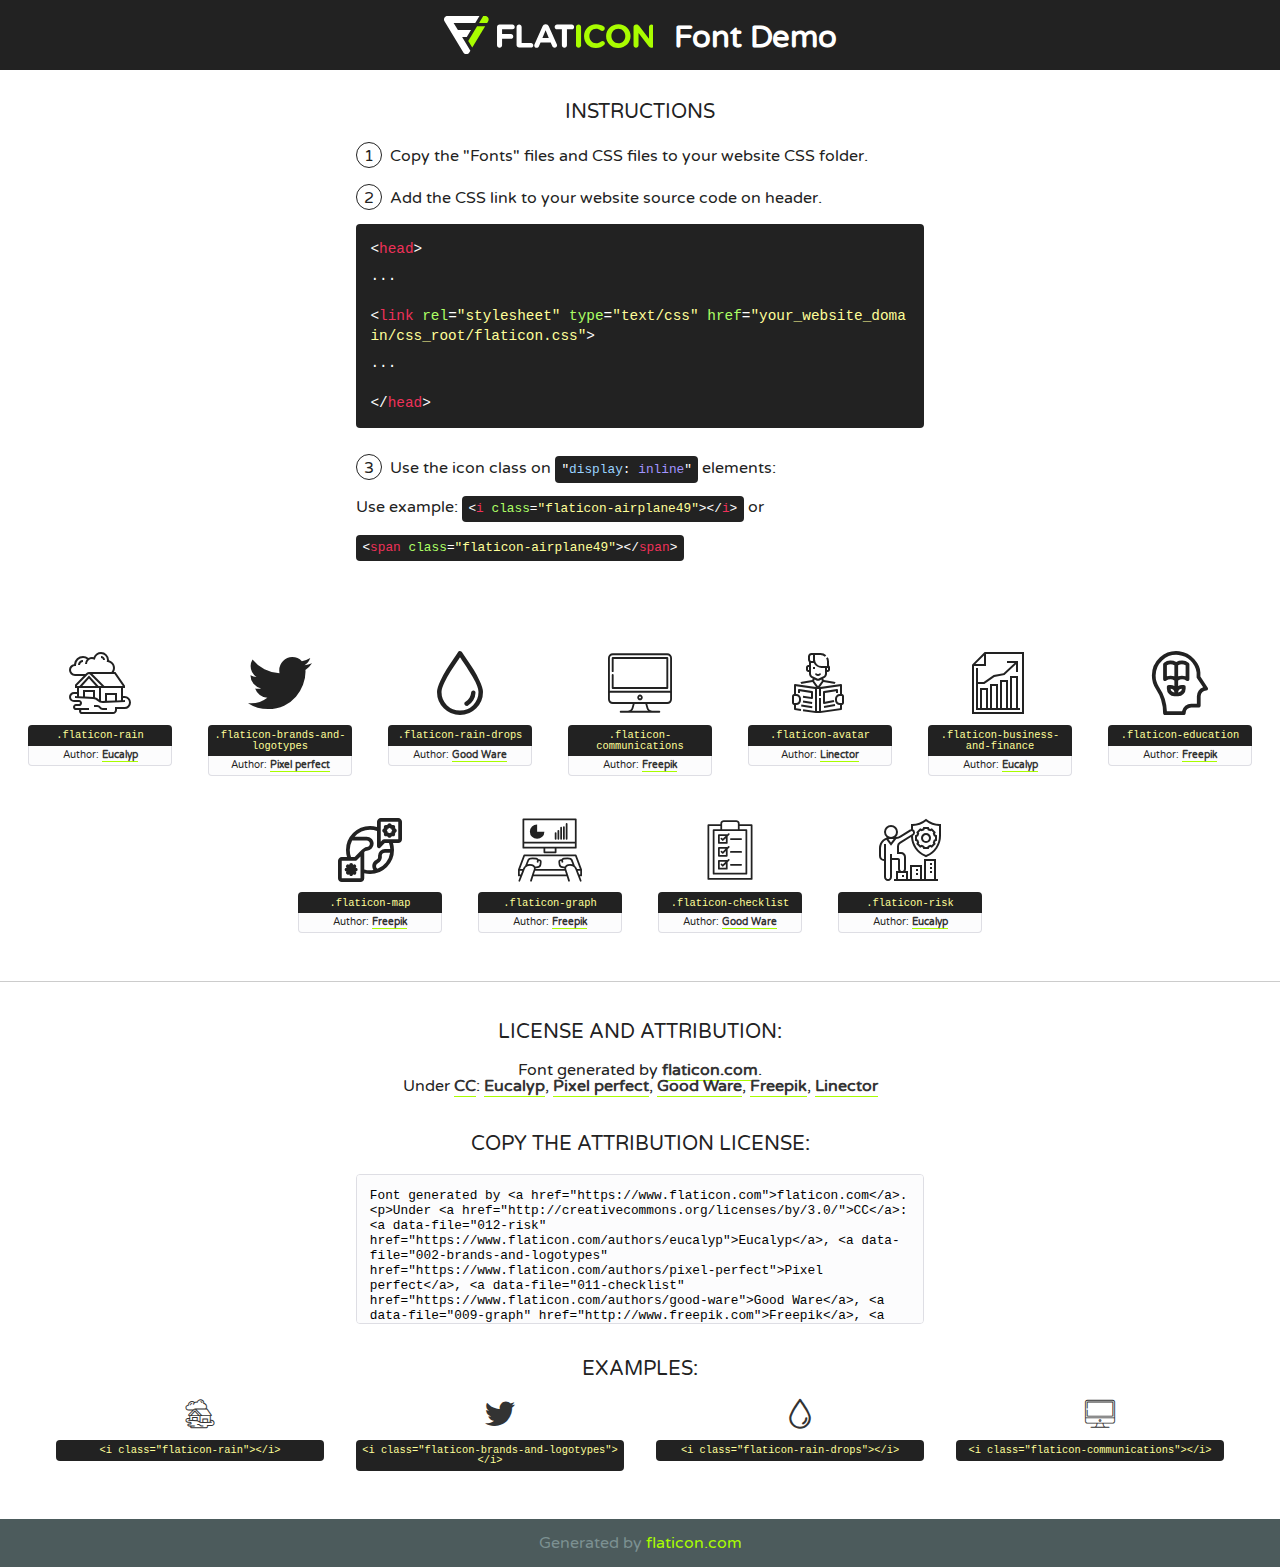
<file: fonts/flaticon.html>
<!DOCTYPE html>
<!--
  Flaticon icon font: Flaticon
  Creation date: 21/05/2020 19:52
-->
<html>
<!DOCTYPE html>
<html>

<head>
    <title>Flaticon WebFont</title>
    <link href="http://fonts.googleapis.com/css?family=Varela+Round" rel="stylesheet" type="text/css" />
    <link rel="stylesheet" type="text/css" href="flaticon.css">
    <meta charset="UTF-8">
    <style>
    html, body, div, span, applet, object, iframe,
    h1, h2, h3, h4, h5, h6, p, blockquote, pre,
    a, abbr, acronym, address, big, cite, code,
    del, dfn, em, img, ins, kbd, q, s, samp,
    small, strike, strong, sub, sup, tt, var,
    b, u, i, center,
    dl, dt, dd, ol, ul, li,
    fieldset, form, label, legend,
    table, caption, tbody, tfoot, thead, tr, th, td,
    article, aside, canvas, details, embed, 
    figure, figcaption, footer, header, hgroup, 
    menu, nav, output, ruby, section, summary,
    time, mark, audio, video {
        margin: 0;
        padding: 0;
        border: 0;
        font-size: 100%;
        font: inherit;
        vertical-align: baseline;
    }
    /* HTML5 display-role reset for older browsers */
    article, aside, details, figcaption, figure, 
    footer, header, hgroup, menu, nav, section {
        display: block;
    }
    body {
        line-height: 1;
    }
    ol, ul {
        list-style: none;
    }
    blockquote, q {
        quotes: none;
    }
    blockquote:before, blockquote:after,
    q:before, q:after {
        content: '';
        content: none;
    }
    table {
        border-collapse: collapse;
        border-spacing: 0;
    }
    body {
        font-family: 'Varela Round', Helvetica, Arial, sans-serif;
        font-size: 16px;
        color: #222;
    }
    a {
        color: #333;
        border-bottom: 1px solid #a9fd00;
        font-weight: bold;
        text-decoration: none;
    }
    * {
        -moz-box-sizing: border-box;
        -webkit-box-sizing: border-box;
        box-sizing: border-box;
        margin: 0;
        padding: 0;
    }
    [class^="flaticon-"]:before, [class*=" flaticon-"]:before, [class^="flaticon-"]:after, [class*=" flaticon-"]:after {
        font-family: Flaticon;
        font-size: 30px;
        font-style: normal;
        margin-left: 20px;
        color: #333;
    }
    .wrapper {
        max-width: 600px;
        margin: auto;
        padding: 0 1em;
    }
    .title {
        font-size: 1.25em;
        text-align: center;
        margin-bottom: 1em;
        text-transform: uppercase;
    }
    header {
        text-align: center;
        background-color: #222;
        color: #fff;
        padding: 1em;
    }
    header .logo {
        width: 210px;
        height: 38px;
        display: inline-block;
        vertical-align: middle;
        margin-right: 1em;
        border: none;
    }
    header strong {
        font-size: 1.95em;
        font-weight: bold;
        vertical-align: middle;
        margin-top: 5px;
        display: inline-block;
    }
    .demo {
        margin: 2em auto;
        line-height: 1.25em;
    }
    .demo ul li {
        margin-bottom: 1em;
    }
    .demo ul li .num {
        color: #222;
        border-radius: 20px;
        display: inline-block;
        width: 26px;
        padding: 3px;
        height: 26px;
        text-align: center;
        margin-right: 0.5em;
        border: 1px solid #222;
    }
    .demo ul li code {
        background-color: #222;
        border-radius: 4px;
        padding: 0.25em 0.5em;
        display: inline-block;
        color: #fff;
        font-family: Consolas,Monaco,Lucida Console,Liberation Mono,DejaVu Sans Mono,Bitstream Vera Sans Mono,Courier New, monospace;
        font-weight: lighter;
        margin-top: 1em;
        font-size: 0.8em;
        word-break: break-all;
    }
    .demo ul li code.big {
        padding: 1em;
        font-size: 0.9em;
    }
    .demo ul li code .red {
        color: #EF3159;
    }
    .demo ul li code .green {
        color: #ACFF65;
    }
    .demo ul li code .yellow {
        color: #FFFF99;
    }
    .demo ul li code .blue {
        color: #99D3FF;
    }
    .demo ul li code .purple {
        color: #A295FF;
    }
    .demo ul li code .dots {
        margin-top: 0.5em;
        display: block;
    }
    #glyphs {
        border-bottom: 1px solid #ccc;
        padding: 2em 0;
        text-align: center;
    }
    .glyph {
        display: inline-block;
        width: 9em;
        margin: 1em;
        text-align: center;
        vertical-align: top;
        background: #FFF;
    }
    .glyph .glyph-icon {
        padding: 10px;
        display: block;
        font-family:"Flaticon";
        font-size: 64px;
        line-height: 1;
    }
    .glyph .glyph-icon:before {
        font-size: 64px;
        color: #222;
        margin-left: 0;
    }
    .class-name {
        font-size: 0.65em;
        background-color: #222;
        color: #fff;
        border-radius: 4px 4px 0 0;
        padding: 0.5em;
        color: #FFFF99;
        font-family: Consolas,Monaco,Lucida Console,Liberation Mono,DejaVu Sans Mono,Bitstream Vera Sans Mono,Courier New, monospace;
    }
    .author-name {
        font-size: 0.6em;
        background-color: #fcfcfd;
        border: 1px solid #DEDEE4;
        border-top: 0;
        border-radius: 0 0 4px 4px;
        padding: 0.5em;
    }
    .class-name:last-child {
        font-size: 10px;
        color:#888;
    }
    .class-name:last-child a {
        font-size: 10px;
        color:#555;
    }
    .class-name:last-child a:hover {
        color:#a9fd00;
    }
    .glyph > input {
        display: block;
        width: 100px;
        margin: 5px auto;
        text-align: center;
        font-size: 12px;
        cursor: text;
    }
    .glyph > input.icon-input {
        font-family:"Flaticon";
        font-size: 16px;
        margin-bottom: 10px;
    }
    .attribution .title {
        margin-top: 2em;
    }
    .attribution textarea {
        background-color: #fcfcfd;
        padding: 1em;
        border: none;
        box-shadow: none;
        border: 1px solid #DEDEE4;
        border-radius: 4px;
        resize: none;
        width: 100%;
        height: 150px;
        font-size: 0.8em;
        font-family: Consolas,Monaco,Lucida Console,Liberation Mono,DejaVu Sans Mono,Bitstream Vera Sans Mono,Courier New, monospace;
        -webkit-appearance: none;
    }
    .iconsuse {
        margin: 2em auto;
        text-align: center;
        max-width: 1200px;
    }
    .iconsuse:after {
        content: '';
        display: table;
        clear: both;
    }
    .iconsuse .image {
        float: left;
        width: 25%;
        padding: 0 1em;
    }
    .iconsuse .image p {
        margin-bottom: 1em;
    }
    .iconsuse .image span {
        display: block;
        font-size: 0.65em;
        background-color: #222;
        color: #fff;
        border-radius: 4px;
        padding: 0.5em;
        color: #FFFF99;
        margin-top: 1em;
        font-family: Consolas,Monaco,Lucida Console,Liberation Mono,DejaVu Sans Mono,Bitstream Vera Sans Mono,Courier New, monospace;
    }
    #footer {
        text-align: center;
        background-color: #4C5B5C;
        color: #7c9192;
        padding: 1em;
    }
    #footer a {
        border: none;
        color: #a9fd00;
        font-weight: normal;
    }
    @media (max-width: 960px) {
        .iconsuse .image {
            width: 50%;
        }
    }
    @media (max-width: 560px) {
        .iconsuse .image {
            width: 100%;
        }
    }
    </style>
</head>

<body class="characters-off">

    <header>
        <a href="https://www.flaticon.com" target="_blank" class="logo">
            <svg version="1.1" xmlns="http://www.w3.org/2000/svg" xmlns:xlink="http://www.w3.org/1999/xlink" xmlns:a="http://ns.adobe.com/AdobeSVGViewerExtensions/3.0/" viewBox="0 0 560.875 102.036" enable-background="new 0 0 560.875 102.036" xml:space="preserve">
                <defs>
                </defs>
                <g>
                    <g class="letters">
                        <path fill="#ffffff" d="M141.596,29.675c0-3.777,2.985-6.767,6.764-6.767h34.438c3.426,0,6.15,2.728,6.15,6.15
                        c0,3.43-2.724,6.149-6.15,6.149h-27.674v13.091h23.719c3.429,0,6.151,2.724,6.151,6.15c0,3.43-2.723,6.149-6.151,6.149h-23.719
                        v17.574c0,3.773-2.986,6.761-6.764,6.761c-3.779,0-6.764-2.989-6.764-6.761V29.675z"></path>
                        <path fill="#ffffff" d="M193.844,29.149c0-3.781,2.985-6.767,6.764-6.767c3.776,0,6.763,2.985,6.763,6.767v42.957h25.039
                        c3.426,0,6.149,2.726,6.149,6.153c0,3.425-2.723,6.15-6.149,6.15h-31.802c-3.779,0-6.764-2.986-6.764-6.768V29.149z"></path>
                        <path fill="#ffffff" d="M241.891,75.71l21.438-48.407c1.492-3.341,4.215-5.357,7.906-5.357h0.792
                        c3.686,0,6.323,2.017,7.815,5.357l21.439,48.407c0.436,0.967,0.701,1.845,0.701,2.723c0,3.602-2.809,6.501-6.414,6.501
                        c-3.161,0-5.269-1.845-6.499-4.655l-4.132-9.661h-27.059l-4.301,10.102c-1.144,2.631-3.426,4.214-6.237,4.214
                        c-3.517,0-6.24-2.81-6.24-6.325C241.1,77.64,241.451,76.677,241.891,75.71z M279.932,58.666l-8.521-20.297l-8.526,20.297H279.932
                        z"></path>
                        <path fill="#ffffff" d="M314.864,35.387H301.86c-3.429,0-6.239-2.813-6.239-6.238c0-3.429,2.811-6.24,6.239-6.24h39.533
                        c3.426,0,6.237,2.811,6.237,6.24c0,3.425-2.811,6.238-6.237,6.238h-13.001v42.785c0,3.773-2.99,6.761-6.764,6.761
                        c-3.779,0-6.764-2.989-6.764-6.761V35.387z"></path>
                        <path fill="#A9FD00" d="M352.615,29.149c0-3.781,2.985-6.767,6.767-6.767c3.774,0,6.761,2.985,6.761,6.767v49.024
                        c0,3.773-2.987,6.761-6.761,6.761c-3.781,0-6.767-2.989-6.767-6.761V29.149z"></path>
                        <path fill="#A9FD00" d="M374.132,53.836v-0.179c0-17.481,13.178-31.801,32.065-31.801c9.22,0,15.459,2.458,20.557,6.238
                        c1.402,1.054,2.637,2.985,2.637,5.357c0,3.692-2.985,6.59-6.681,6.59c-1.845,0-3.071-0.702-4.044-1.319
                        c-3.776-2.813-7.729-4.393-12.562-4.393c-10.364,0-17.831,8.611-17.831,19.154v0.173c0,10.542,7.291,19.329,17.831,19.329
                        c5.715,0,9.492-1.756,13.359-4.834c1.049-0.874,2.458-1.491,4.039-1.491c3.429,0,6.325,2.813,6.325,6.236
                        c0,2.106-1.056,3.78-2.282,4.834c-5.539,4.834-12.036,7.733-21.878,7.733C387.572,85.464,374.132,71.493,374.132,53.836z"></path>
                        <path fill="#A9FD00" d="M433.009,53.836v-0.179c0-17.481,13.79-31.801,32.766-31.801c18.981,0,32.592,14.143,32.592,31.628v0.173
                        c0,17.483-13.785,31.807-32.769,31.807C446.625,85.464,433.009,71.32,433.009,53.836z M484.224,53.836v-0.179
                        c0-10.539-7.725-19.326-18.626-19.326c-10.893,0-18.449,8.611-18.449,19.154v0.173c0,10.542,7.73,19.329,18.626,19.329
                        C476.676,72.986,484.224,64.378,484.224,53.836z"></path>
                        <path fill="#A9FD00" d="M506.233,29.321c0-3.774,2.99-6.763,6.767-6.763h1.401c3.252,0,5.183,1.583,7.029,3.953l26.093,34.265
                        V29.059c0-3.692,2.99-6.677,6.681-6.677c3.683,0,6.671,2.985,6.671,6.677v48.934c0,3.78-2.987,6.765-6.764,6.765h-0.436
                        c-3.257,0-5.188-1.581-7.034-3.953l-27.056-35.492v32.944c0,3.687-2.985,6.676-6.678,6.676c-3.683,0-6.673-2.989-6.673-6.676
                        V29.321z"></path>
                    </g>
                    <g class="insignia">
                        <path fill="#ffffff" d="M48.372,56.137h12.517l11.156-18.537H37.186L25.688,18.539h57.825L94.668,0H9.271
                        C5.925,0,2.842,1.801,1.198,4.716c-1.644,2.907-1.593,6.482,0.134,9.343l50.38,83.501c1.678,2.781,4.689,4.476,7.938,4.476
                        c3.246,0,6.257-1.695,7.935-4.476l2.898-4.804L48.372,56.137z"></path>
                        <g class="i">
                            <path fill="#A9FD00" d="M93.575,18.539h0.031v0.004l21.652,0.004l2.705-4.488c1.727-2.861,1.778-6.436,0.133-9.343
                            C116.454,1.801,113.371,0,110.026,0h-5.294L93.575,18.539z"></path>
                            <polygon fill="#A9FD00" points="88.291,27.356 64.725,66.486 75.519,84.404 109.942,27.356"></polygon>
                        </g>
                    </g>
                </g>
            </svg>
        </a>
        <strong>Font Demo</strong>
    </header>


    <section class="demo wrapper">

        <p class="title">Instructions</p>

        <ul>
            <li>
                <span class="num">1</span>Copy the "Fonts" files and CSS files to your website CSS folder.
            </li>
            <li>
                <span class="num">2</span>Add the CSS link to your website source code on header.
                <code class="big">
                    &lt;<span class="red">head</span>&gt;
                    <br/><span class="dots">...</span>
                    <br/>&lt;<span class="red">link</span> <span class="green">rel</span>=<span class="yellow">"stylesheet"</span> <span class="green">type</span>=<span class="yellow">"text/css"</span> <span class="green">href</span>=<span class="yellow">"your_website_domain/css_root/flaticon.css"</span>&gt;
                    <br/><span class="dots">...</span>
                    <br/>&lt;/<span class="red">head</span>&gt;
                </code>
            </li>

            <li>
                <p>
                    <span class="num">3</span>Use the icon class on <code>"<span class="blue">display</span>:<span class="purple"> inline</span>"</code> elements:
                    <br />
                    Use example: <code>&lt;<span class="red">i</span> <span class="green">class</span>=<span class="yellow">&quot;flaticon-airplane49&quot;</span>&gt;&lt;/<span class="red">i</span>&gt;</code> or <code>&lt;<span class="red">span</span> <span class="green">class</span>=<span class="yellow">&quot;flaticon-airplane49&quot;</span>&gt;&lt;/<span class="red">span</span>&gt;</code>
            </li>
        </ul>

    </section>




   <section id="glyphs">          
    
      
        <div class="glyph"><div class="glyph-icon flaticon-rain"></div>
            <div class="class-name">.flaticon-rain</div>
            <div class="author-name">Author: <a data-file="001-rain" href="https://www.flaticon.com/authors/eucalyp">Eucalyp</a> </div> 
        </div>        
        
        <div class="glyph"><div class="glyph-icon flaticon-brands-and-logotypes"></div>
            <div class="class-name">.flaticon-brands-and-logotypes</div>
            <div class="author-name">Author: <a data-file="002-brands-and-logotypes" href="https://www.flaticon.com/authors/pixel-perfect">Pixel perfect</a> </div> 
        </div>        
        
        <div class="glyph"><div class="glyph-icon flaticon-rain-drops"></div>
            <div class="class-name">.flaticon-rain-drops</div>
            <div class="author-name">Author: <a data-file="003-rain-drops" href="https://www.flaticon.com/authors/good-ware">Good Ware</a> </div> 
        </div>        
        
        <div class="glyph"><div class="glyph-icon flaticon-communications"></div>
            <div class="class-name">.flaticon-communications</div>
            <div class="author-name">Author: <a data-file="004-communications" href="http://www.freepik.com">Freepik</a> </div> 
        </div>        
        
        <div class="glyph"><div class="glyph-icon flaticon-avatar"></div>
            <div class="class-name">.flaticon-avatar</div>
            <div class="author-name">Author: <a data-file="005-avatar" href="https://www.flaticon.com/authors/linector">Linector</a> </div> 
        </div>        
        
        <div class="glyph"><div class="glyph-icon flaticon-business-and-finance"></div>
            <div class="class-name">.flaticon-business-and-finance</div>
            <div class="author-name">Author: <a data-file="006-business-and-finance" href="https://www.flaticon.com/authors/eucalyp">Eucalyp</a> </div> 
        </div>        
        
        <div class="glyph"><div class="glyph-icon flaticon-education"></div>
            <div class="class-name">.flaticon-education</div>
            <div class="author-name">Author: <a data-file="007-education" href="http://www.freepik.com">Freepik</a> </div> 
        </div>        
        
        <div class="glyph"><div class="glyph-icon flaticon-map"></div>
            <div class="class-name">.flaticon-map</div>
            <div class="author-name">Author: <a data-file="008-map" href="http://www.freepik.com">Freepik</a> </div> 
        </div>        
        
        <div class="glyph"><div class="glyph-icon flaticon-graph"></div>
            <div class="class-name">.flaticon-graph</div>
            <div class="author-name">Author: <a data-file="009-graph" href="http://www.freepik.com">Freepik</a> </div> 
        </div>        
        
        <div class="glyph"><div class="glyph-icon flaticon-checklist"></div>
            <div class="class-name">.flaticon-checklist</div>
            <div class="author-name">Author: <a data-file="011-checklist" href="https://www.flaticon.com/authors/good-ware">Good Ware</a> </div> 
        </div>        
        
        <div class="glyph"><div class="glyph-icon flaticon-risk"></div>
            <div class="class-name">.flaticon-risk</div>
            <div class="author-name">Author: <a data-file="012-risk" href="https://www.flaticon.com/authors/eucalyp">Eucalyp</a> </div> 
        </div>        
        

    </section>



    <section class="attribution wrapper"   style="text-align:center;">

      <div class="title">License and attribution:</div><div class="attrDiv">Font generated by <a href="https://www.flaticon.com">flaticon.com</a>. <div><p>Under <a href="http://creativecommons.org/licenses/by/3.0/">CC</a>: <a data-file="012-risk" href="https://www.flaticon.com/authors/eucalyp">Eucalyp</a>, <a data-file="002-brands-and-logotypes" href="https://www.flaticon.com/authors/pixel-perfect">Pixel perfect</a>, <a data-file="011-checklist" href="https://www.flaticon.com/authors/good-ware">Good Ware</a>, <a data-file="009-graph" href="http://www.freepik.com">Freepik</a>, <a data-file="005-avatar" href="https://www.flaticon.com/authors/linector">Linector</a></p>  </div>
      </div>
      <div class="title">Copy the Attribution License:</div>

    <textarea onclick="this.focus();this.select();">Font generated by &lt;a href=&quot;https://www.flaticon.com&quot;&gt;flaticon.com&lt;/a&gt;. <p>Under <a href="http://creativecommons.org/licenses/by/3.0/">CC</a>: <a data-file="012-risk" href="https://www.flaticon.com/authors/eucalyp">Eucalyp</a>, <a data-file="002-brands-and-logotypes" href="https://www.flaticon.com/authors/pixel-perfect">Pixel perfect</a>, <a data-file="011-checklist" href="https://www.flaticon.com/authors/good-ware">Good Ware</a>, <a data-file="009-graph" href="http://www.freepik.com">Freepik</a>, <a data-file="005-avatar" href="https://www.flaticon.com/authors/linector">Linector</a></p>  
     </textarea>

    </section>

    <section class="iconsuse">

          <div class="title">Examples:</div>            
             
            <div class="image">
                <p>
                    <i class="glyph-icon flaticon-rain"></i> 
                    <span>&lt;i class=&quot;flaticon-rain&quot;&gt;&lt;/i&gt;</span>
                </p>
            </div>
            
            <div class="image">
                <p>
                    <i class="glyph-icon flaticon-brands-and-logotypes"></i> 
                    <span>&lt;i class=&quot;flaticon-brands-and-logotypes&quot;&gt;&lt;/i&gt;</span>
                </p>
            </div>
            
            <div class="image">
                <p>
                    <i class="glyph-icon flaticon-rain-drops"></i> 
                    <span>&lt;i class=&quot;flaticon-rain-drops&quot;&gt;&lt;/i&gt;</span>
                </p>
            </div>
            
            <div class="image">
                <p>
                    <i class="glyph-icon flaticon-communications"></i> 
                    <span>&lt;i class=&quot;flaticon-communications&quot;&gt;&lt;/i&gt;</span>
                </p>
            </div>
                       
        </div>
                            
    </section>

<div id="footer">
    <div>Generated by <a href="https://www.flaticon.com">flaticon.com</a>
    </div>
</div>



</body>
</html>
</file>
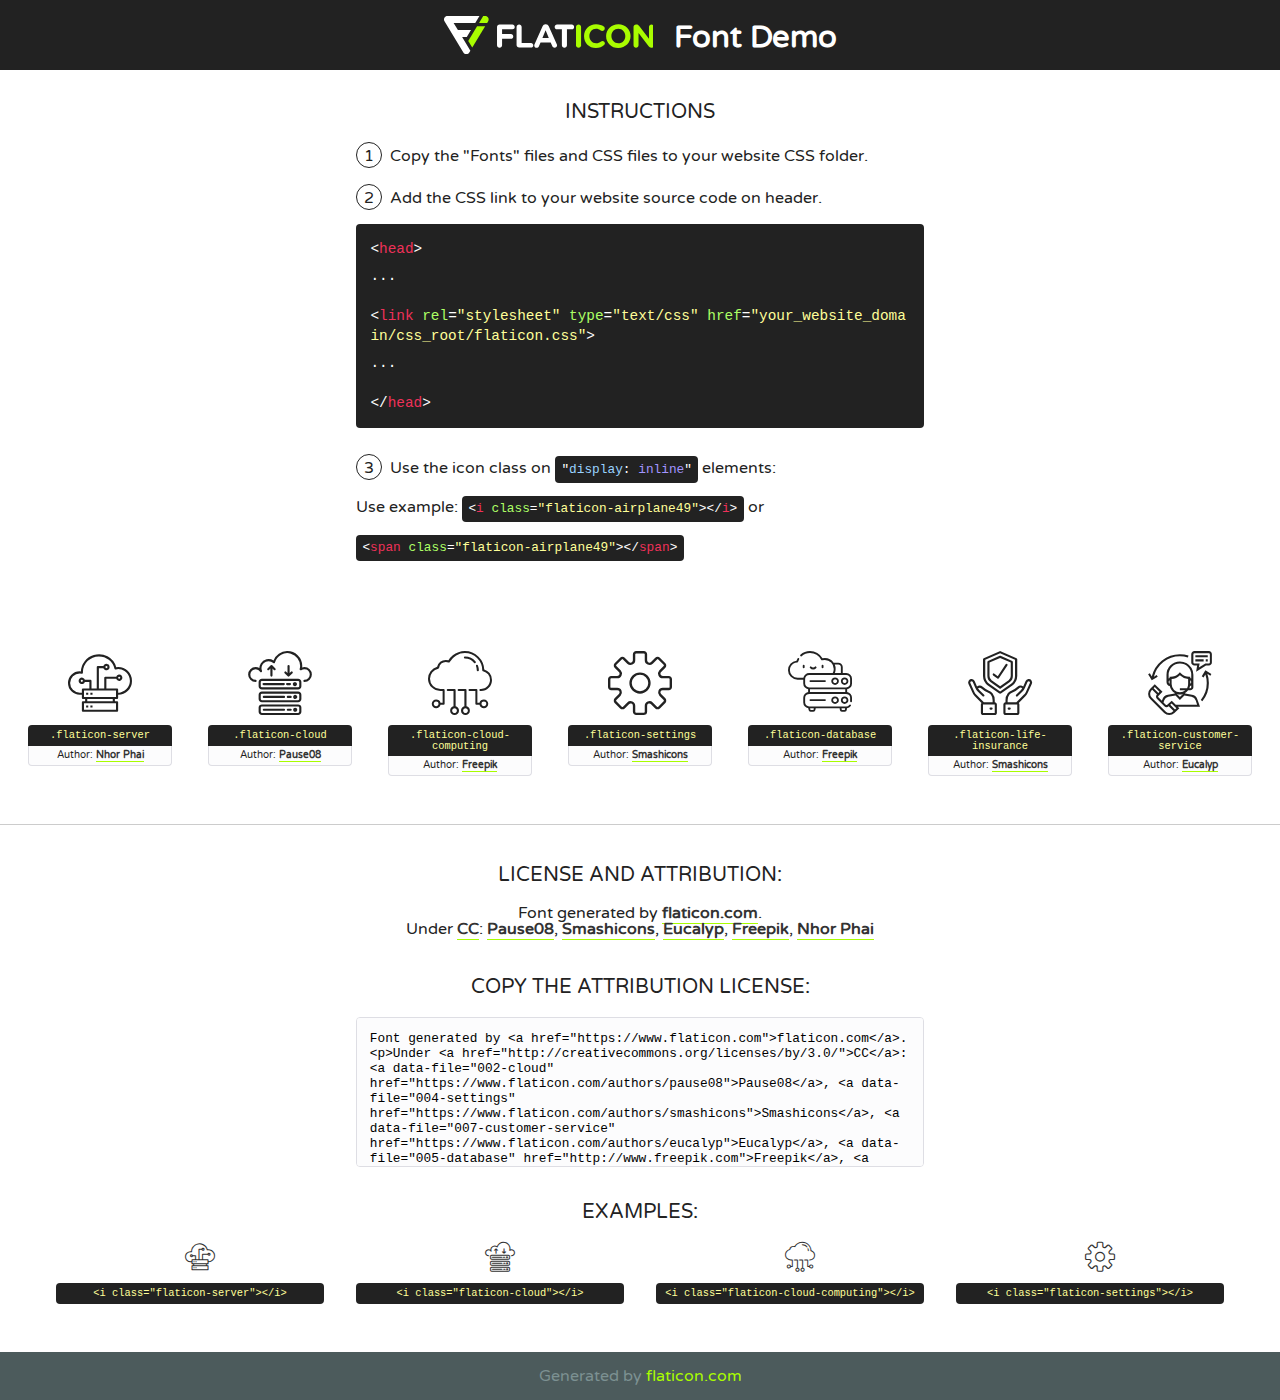
<file: fonts/flaticon/font/flaticon.html>
<!DOCTYPE html>
<!--
  Flaticon icon font: Flaticon
  Creation date: 07/05/2019 06:52
-->
<html>
<!DOCTYPE html>
<html>

<head>
    <title>Flaticon WebFont</title>
    <link href="http://fonts.googleapis.com/css?family=Varela+Round" rel="stylesheet" type="text/css" />
    <link rel="stylesheet" type="text/css" href="flaticon.css">
    <meta charset="UTF-8">
    <style>
    html, body, div, span, applet, object, iframe,
    h1, h2, h3, h4, h5, h6, p, blockquote, pre,
    a, abbr, acronym, address, big, cite, code,
    del, dfn, em, img, ins, kbd, q, s, samp,
    small, strike, strong, sub, sup, tt, var,
    b, u, i, center,
    dl, dt, dd, ol, ul, li,
    fieldset, form, label, legend,
    table, caption, tbody, tfoot, thead, tr, th, td,
    article, aside, canvas, details, embed, 
    figure, figcaption, footer, header, hgroup, 
    menu, nav, output, ruby, section, summary,
    time, mark, audio, video {
        margin: 0;
        padding: 0;
        border: 0;
        font-size: 100%;
        font: inherit;
        vertical-align: baseline;
    }
    /* HTML5 display-role reset for older browsers */
    article, aside, details, figcaption, figure, 
    footer, header, hgroup, menu, nav, section {
        display: block;
    }
    body {
        line-height: 1;
    }
    ol, ul {
        list-style: none;
    }
    blockquote, q {
        quotes: none;
    }
    blockquote:before, blockquote:after,
    q:before, q:after {
        content: '';
        content: none;
    }
    table {
        border-collapse: collapse;
        border-spacing: 0;
    }
    body {
        font-family: 'Varela Round', Helvetica, Arial, sans-serif;
        font-size: 16px;
        color: #222;
    }
    a {
        color: #333;
        border-bottom: 1px solid #a9fd00;
        font-weight: bold;
        text-decoration: none;
    }
    * {
        -moz-box-sizing: border-box;
        -webkit-box-sizing: border-box;
        box-sizing: border-box;
        margin: 0;
        padding: 0;
    }
    [class^="flaticon-"]:before, [class*=" flaticon-"]:before, [class^="flaticon-"]:after, [class*=" flaticon-"]:after {
        font-family: Flaticon;
        font-size: 30px;
        font-style: normal;
        margin-left: 20px;
        color: #333;
    }
    .wrapper {
        max-width: 600px;
        margin: auto;
        padding: 0 1em;
    }
    .title {
        font-size: 1.25em;
        text-align: center;
        margin-bottom: 1em;
        text-transform: uppercase;
    }
    header {
        text-align: center;
        background-color: #222;
        color: #fff;
        padding: 1em;
    }
    header .logo {
        width: 210px;
        height: 38px;
        display: inline-block;
        vertical-align: middle;
        margin-right: 1em;
        border: none;
    }
    header strong {
        font-size: 1.95em;
        font-weight: bold;
        vertical-align: middle;
        margin-top: 5px;
        display: inline-block;
    }
    .demo {
        margin: 2em auto;
        line-height: 1.25em;
    }
    .demo ul li {
        margin-bottom: 1em;
    }
    .demo ul li .num {
        color: #222;
        border-radius: 20px;
        display: inline-block;
        width: 26px;
        padding: 3px;
        height: 26px;
        text-align: center;
        margin-right: 0.5em;
        border: 1px solid #222;
    }
    .demo ul li code {
        background-color: #222;
        border-radius: 4px;
        padding: 0.25em 0.5em;
        display: inline-block;
        color: #fff;
        font-family: Consolas,Monaco,Lucida Console,Liberation Mono,DejaVu Sans Mono,Bitstream Vera Sans Mono,Courier New, monospace;
        font-weight: lighter;
        margin-top: 1em;
        font-size: 0.8em;
        word-break: break-all;
    }
    .demo ul li code.big {
        padding: 1em;
        font-size: 0.9em;
    }
    .demo ul li code .red {
        color: #EF3159;
    }
    .demo ul li code .green {
        color: #ACFF65;
    }
    .demo ul li code .yellow {
        color: #FFFF99;
    }
    .demo ul li code .blue {
        color: #99D3FF;
    }
    .demo ul li code .purple {
        color: #A295FF;
    }
    .demo ul li code .dots {
        margin-top: 0.5em;
        display: block;
    }
    #glyphs {
        border-bottom: 1px solid #ccc;
        padding: 2em 0;
        text-align: center;
    }
    .glyph {
        display: inline-block;
        width: 9em;
        margin: 1em;
        text-align: center;
        vertical-align: top;
        background: #FFF;
    }
    .glyph .glyph-icon {
        padding: 10px;
        display: block;
        font-family:"Flaticon";
        font-size: 64px;
        line-height: 1;
    }
    .glyph .glyph-icon:before {
        font-size: 64px;
        color: #222;
        margin-left: 0;
    }
    .class-name {
        font-size: 0.65em;
        background-color: #222;
        color: #fff;
        border-radius: 4px 4px 0 0;
        padding: 0.5em;
        color: #FFFF99;
        font-family: Consolas,Monaco,Lucida Console,Liberation Mono,DejaVu Sans Mono,Bitstream Vera Sans Mono,Courier New, monospace;
    }
    .author-name {
        font-size: 0.6em;
        background-color: #fcfcfd;
        border: 1px solid #DEDEE4;
        border-top: 0;
        border-radius: 0 0 4px 4px;
        padding: 0.5em;
    }
    .class-name:last-child {
        font-size: 10px;
        color:#888;
    }
    .class-name:last-child a {
        font-size: 10px;
        color:#555;
    }
    .class-name:last-child a:hover {
        color:#a9fd00;
    }
    .glyph > input {
        display: block;
        width: 100px;
        margin: 5px auto;
        text-align: center;
        font-size: 12px;
        cursor: text;
    }
    .glyph > input.icon-input {
        font-family:"Flaticon";
        font-size: 16px;
        margin-bottom: 10px;
    }
    .attribution .title {
        margin-top: 2em;
    }
    .attribution textarea {
        background-color: #fcfcfd;
        padding: 1em;
        border: none;
        box-shadow: none;
        border: 1px solid #DEDEE4;
        border-radius: 4px;
        resize: none;
        width: 100%;
        height: 150px;
        font-size: 0.8em;
        font-family: Consolas,Monaco,Lucida Console,Liberation Mono,DejaVu Sans Mono,Bitstream Vera Sans Mono,Courier New, monospace;
        -webkit-appearance: none;
    }
    .iconsuse {
        margin: 2em auto;
        text-align: center;
        max-width: 1200px;
    }
    .iconsuse:after {
        content: '';
        display: table;
        clear: both;
    }
    .iconsuse .image {
        float: left;
        width: 25%;
        padding: 0 1em;
    }
    .iconsuse .image p {
        margin-bottom: 1em;
    }
    .iconsuse .image span {
        display: block;
        font-size: 0.65em;
        background-color: #222;
        color: #fff;
        border-radius: 4px;
        padding: 0.5em;
        color: #FFFF99;
        margin-top: 1em;
        font-family: Consolas,Monaco,Lucida Console,Liberation Mono,DejaVu Sans Mono,Bitstream Vera Sans Mono,Courier New, monospace;
    }
    #footer {
        text-align: center;
        background-color: #4C5B5C;
        color: #7c9192;
        padding: 1em;
    }
    #footer a {
        border: none;
        color: #a9fd00;
        font-weight: normal;
    }
    @media (max-width: 960px) {
        .iconsuse .image {
            width: 50%;
        }
    }
    @media (max-width: 560px) {
        .iconsuse .image {
            width: 100%;
        }
    }
    </style>
</head>

<body class="characters-off">

    <header>
        <a href="https://www.flaticon.com" target="_blank" class="logo">
            <svg version="1.1" xmlns="http://www.w3.org/2000/svg" xmlns:xlink="http://www.w3.org/1999/xlink" xmlns:a="http://ns.adobe.com/AdobeSVGViewerExtensions/3.0/" viewBox="0 0 560.875 102.036" enable-background="new 0 0 560.875 102.036" xml:space="preserve">
                <defs>
                </defs>
                <g>
                    <g class="letters">
                        <path fill="#ffffff" d="M141.596,29.675c0-3.777,2.985-6.767,6.764-6.767h34.438c3.426,0,6.15,2.728,6.15,6.15
                        c0,3.43-2.724,6.149-6.15,6.149h-27.674v13.091h23.719c3.429,0,6.151,2.724,6.151,6.15c0,3.43-2.723,6.149-6.151,6.149h-23.719
                        v17.574c0,3.773-2.986,6.761-6.764,6.761c-3.779,0-6.764-2.989-6.764-6.761V29.675z"></path>
                        <path fill="#ffffff" d="M193.844,29.149c0-3.781,2.985-6.767,6.764-6.767c3.776,0,6.763,2.985,6.763,6.767v42.957h25.039
                        c3.426,0,6.149,2.726,6.149,6.153c0,3.425-2.723,6.15-6.149,6.15h-31.802c-3.779,0-6.764-2.986-6.764-6.768V29.149z"></path>
                        <path fill="#ffffff" d="M241.891,75.71l21.438-48.407c1.492-3.341,4.215-5.357,7.906-5.357h0.792
                        c3.686,0,6.323,2.017,7.815,5.357l21.439,48.407c0.436,0.967,0.701,1.845,0.701,2.723c0,3.602-2.809,6.501-6.414,6.501
                        c-3.161,0-5.269-1.845-6.499-4.655l-4.132-9.661h-27.059l-4.301,10.102c-1.144,2.631-3.426,4.214-6.237,4.214
                        c-3.517,0-6.24-2.81-6.24-6.325C241.1,77.64,241.451,76.677,241.891,75.71z M279.932,58.666l-8.521-20.297l-8.526,20.297H279.932
                        z"></path>
                        <path fill="#ffffff" d="M314.864,35.387H301.86c-3.429,0-6.239-2.813-6.239-6.238c0-3.429,2.811-6.24,6.239-6.24h39.533
                        c3.426,0,6.237,2.811,6.237,6.24c0,3.425-2.811,6.238-6.237,6.238h-13.001v42.785c0,3.773-2.99,6.761-6.764,6.761
                        c-3.779,0-6.764-2.989-6.764-6.761V35.387z"></path>
                        <path fill="#A9FD00" d="M352.615,29.149c0-3.781,2.985-6.767,6.767-6.767c3.774,0,6.761,2.985,6.761,6.767v49.024
                        c0,3.773-2.987,6.761-6.761,6.761c-3.781,0-6.767-2.989-6.767-6.761V29.149z"></path>
                        <path fill="#A9FD00" d="M374.132,53.836v-0.179c0-17.481,13.178-31.801,32.065-31.801c9.22,0,15.459,2.458,20.557,6.238
                        c1.402,1.054,2.637,2.985,2.637,5.357c0,3.692-2.985,6.59-6.681,6.59c-1.845,0-3.071-0.702-4.044-1.319
                        c-3.776-2.813-7.729-4.393-12.562-4.393c-10.364,0-17.831,8.611-17.831,19.154v0.173c0,10.542,7.291,19.329,17.831,19.329
                        c5.715,0,9.492-1.756,13.359-4.834c1.049-0.874,2.458-1.491,4.039-1.491c3.429,0,6.325,2.813,6.325,6.236
                        c0,2.106-1.056,3.78-2.282,4.834c-5.539,4.834-12.036,7.733-21.878,7.733C387.572,85.464,374.132,71.493,374.132,53.836z"></path>
                        <path fill="#A9FD00" d="M433.009,53.836v-0.179c0-17.481,13.79-31.801,32.766-31.801c18.981,0,32.592,14.143,32.592,31.628v0.173
                        c0,17.483-13.785,31.807-32.769,31.807C446.625,85.464,433.009,71.32,433.009,53.836z M484.224,53.836v-0.179
                        c0-10.539-7.725-19.326-18.626-19.326c-10.893,0-18.449,8.611-18.449,19.154v0.173c0,10.542,7.73,19.329,18.626,19.329
                        C476.676,72.986,484.224,64.378,484.224,53.836z"></path>
                        <path fill="#A9FD00" d="M506.233,29.321c0-3.774,2.99-6.763,6.767-6.763h1.401c3.252,0,5.183,1.583,7.029,3.953l26.093,34.265
                        V29.059c0-3.692,2.99-6.677,6.681-6.677c3.683,0,6.671,2.985,6.671,6.677v48.934c0,3.78-2.987,6.765-6.764,6.765h-0.436
                        c-3.257,0-5.188-1.581-7.034-3.953l-27.056-35.492v32.944c0,3.687-2.985,6.676-6.678,6.676c-3.683,0-6.673-2.989-6.673-6.676
                        V29.321z"></path>
                    </g>
                    <g class="insignia">
                        <path fill="#ffffff" d="M48.372,56.137h12.517l11.156-18.537H37.186L25.688,18.539h57.825L94.668,0H9.271
                        C5.925,0,2.842,1.801,1.198,4.716c-1.644,2.907-1.593,6.482,0.134,9.343l50.38,83.501c1.678,2.781,4.689,4.476,7.938,4.476
                        c3.246,0,6.257-1.695,7.935-4.476l2.898-4.804L48.372,56.137z"></path>
                        <g class="i">
                            <path fill="#A9FD00" d="M93.575,18.539h0.031v0.004l21.652,0.004l2.705-4.488c1.727-2.861,1.778-6.436,0.133-9.343
                            C116.454,1.801,113.371,0,110.026,0h-5.294L93.575,18.539z"></path>
                            <polygon fill="#A9FD00" points="88.291,27.356 64.725,66.486 75.519,84.404 109.942,27.356"></polygon>
                        </g>
                    </g>
                </g>
            </svg>
        </a>
        <strong>Font Demo</strong>
    </header>


    <section class="demo wrapper">

        <p class="title">Instructions</p>

        <ul>
            <li>
                <span class="num">1</span>Copy the "Fonts" files and CSS files to your website CSS folder.
            </li>
            <li>
                <span class="num">2</span>Add the CSS link to your website source code on header.
                <code class="big">
                    &lt;<span class="red">head</span>&gt;
                    <br/><span class="dots">...</span>
                    <br/>&lt;<span class="red">link</span> <span class="green">rel</span>=<span class="yellow">"stylesheet"</span> <span class="green">type</span>=<span class="yellow">"text/css"</span> <span class="green">href</span>=<span class="yellow">"your_website_domain/css_root/flaticon.css"</span>&gt;
                    <br/><span class="dots">...</span>
                    <br/>&lt;/<span class="red">head</span>&gt;
                </code>
            </li>

            <li>
                <p>
                    <span class="num">3</span>Use the icon class on <code>"<span class="blue">display</span>:<span class="purple"> inline</span>"</code> elements:
                    <br />
                    Use example: <code>&lt;<span class="red">i</span> <span class="green">class</span>=<span class="yellow">&quot;flaticon-airplane49&quot;</span>&gt;&lt;/<span class="red">i</span>&gt;</code> or <code>&lt;<span class="red">span</span> <span class="green">class</span>=<span class="yellow">&quot;flaticon-airplane49&quot;</span>&gt;&lt;/<span class="red">span</span>&gt;</code>
            </li>
        </ul>

    </section>




   <section id="glyphs">          
    
      
        <div class="glyph"><div class="glyph-icon flaticon-server"></div>
            <div class="class-name">.flaticon-server</div>
            <div class="author-name">Author: <a data-file="001-server" href="https://www.flaticon.com/authors/nhor-phai">Nhor Phai</a> </div> 
        </div>        
        
        <div class="glyph"><div class="glyph-icon flaticon-cloud"></div>
            <div class="class-name">.flaticon-cloud</div>
            <div class="author-name">Author: <a data-file="002-cloud" href="https://www.flaticon.com/authors/pause08">Pause08</a> </div> 
        </div>        
        
        <div class="glyph"><div class="glyph-icon flaticon-cloud-computing"></div>
            <div class="class-name">.flaticon-cloud-computing</div>
            <div class="author-name">Author: <a data-file="003-cloud-computing" href="http://www.freepik.com">Freepik</a> </div> 
        </div>        
        
        <div class="glyph"><div class="glyph-icon flaticon-settings"></div>
            <div class="class-name">.flaticon-settings</div>
            <div class="author-name">Author: <a data-file="004-settings" href="https://www.flaticon.com/authors/smashicons">Smashicons</a> </div> 
        </div>        
        
        <div class="glyph"><div class="glyph-icon flaticon-database"></div>
            <div class="class-name">.flaticon-database</div>
            <div class="author-name">Author: <a data-file="005-database" href="http://www.freepik.com">Freepik</a> </div> 
        </div>        
        
        <div class="glyph"><div class="glyph-icon flaticon-life-insurance"></div>
            <div class="class-name">.flaticon-life-insurance</div>
            <div class="author-name">Author: <a data-file="006-life-insurance" href="https://www.flaticon.com/authors/smashicons">Smashicons</a> </div> 
        </div>        
        
        <div class="glyph"><div class="glyph-icon flaticon-customer-service"></div>
            <div class="class-name">.flaticon-customer-service</div>
            <div class="author-name">Author: <a data-file="007-customer-service" href="https://www.flaticon.com/authors/eucalyp">Eucalyp</a> </div> 
        </div>        
        

    </section>



    <section class="attribution wrapper"   style="text-align:center;">

      <div class="title">License and attribution:</div><div class="attrDiv">Font generated by <a href="https://www.flaticon.com">flaticon.com</a>. <div><p>Under <a href="http://creativecommons.org/licenses/by/3.0/">CC</a>: <a data-file="002-cloud" href="https://www.flaticon.com/authors/pause08">Pause08</a>, <a data-file="004-settings" href="https://www.flaticon.com/authors/smashicons">Smashicons</a>, <a data-file="007-customer-service" href="https://www.flaticon.com/authors/eucalyp">Eucalyp</a>, <a data-file="005-database" href="http://www.freepik.com">Freepik</a>, <a data-file="001-server" href="https://www.flaticon.com/authors/nhor-phai">Nhor Phai</a></p>  </div>
      </div>
      <div class="title">Copy the Attribution License:</div>

    <textarea onclick="this.focus();this.select();">Font generated by &lt;a href=&quot;https://www.flaticon.com&quot;&gt;flaticon.com&lt;/a&gt;. <p>Under <a href="http://creativecommons.org/licenses/by/3.0/">CC</a>: <a data-file="002-cloud" href="https://www.flaticon.com/authors/pause08">Pause08</a>, <a data-file="004-settings" href="https://www.flaticon.com/authors/smashicons">Smashicons</a>, <a data-file="007-customer-service" href="https://www.flaticon.com/authors/eucalyp">Eucalyp</a>, <a data-file="005-database" href="http://www.freepik.com">Freepik</a>, <a data-file="001-server" href="https://www.flaticon.com/authors/nhor-phai">Nhor Phai</a></p>  
     </textarea>

    </section>

    <section class="iconsuse">

          <div class="title">Examples:</div>            
             
            <div class="image">
                <p>
                    <i class="glyph-icon flaticon-server"></i> 
                    <span>&lt;i class=&quot;flaticon-server&quot;&gt;&lt;/i&gt;</span>
                </p>
            </div>
            
            <div class="image">
                <p>
                    <i class="glyph-icon flaticon-cloud"></i> 
                    <span>&lt;i class=&quot;flaticon-cloud&quot;&gt;&lt;/i&gt;</span>
                </p>
            </div>
            
            <div class="image">
                <p>
                    <i class="glyph-icon flaticon-cloud-computing"></i> 
                    <span>&lt;i class=&quot;flaticon-cloud-computing&quot;&gt;&lt;/i&gt;</span>
                </p>
            </div>
            
            <div class="image">
                <p>
                    <i class="glyph-icon flaticon-settings"></i> 
                    <span>&lt;i class=&quot;flaticon-settings&quot;&gt;&lt;/i&gt;</span>
                </p>
            </div>
                       
        </div>
                            
    </section>

<div id="footer">
    <div>Generated by <a href="https://www.flaticon.com">flaticon.com</a>
    </div>
</div>



</body>
</html>
</file>
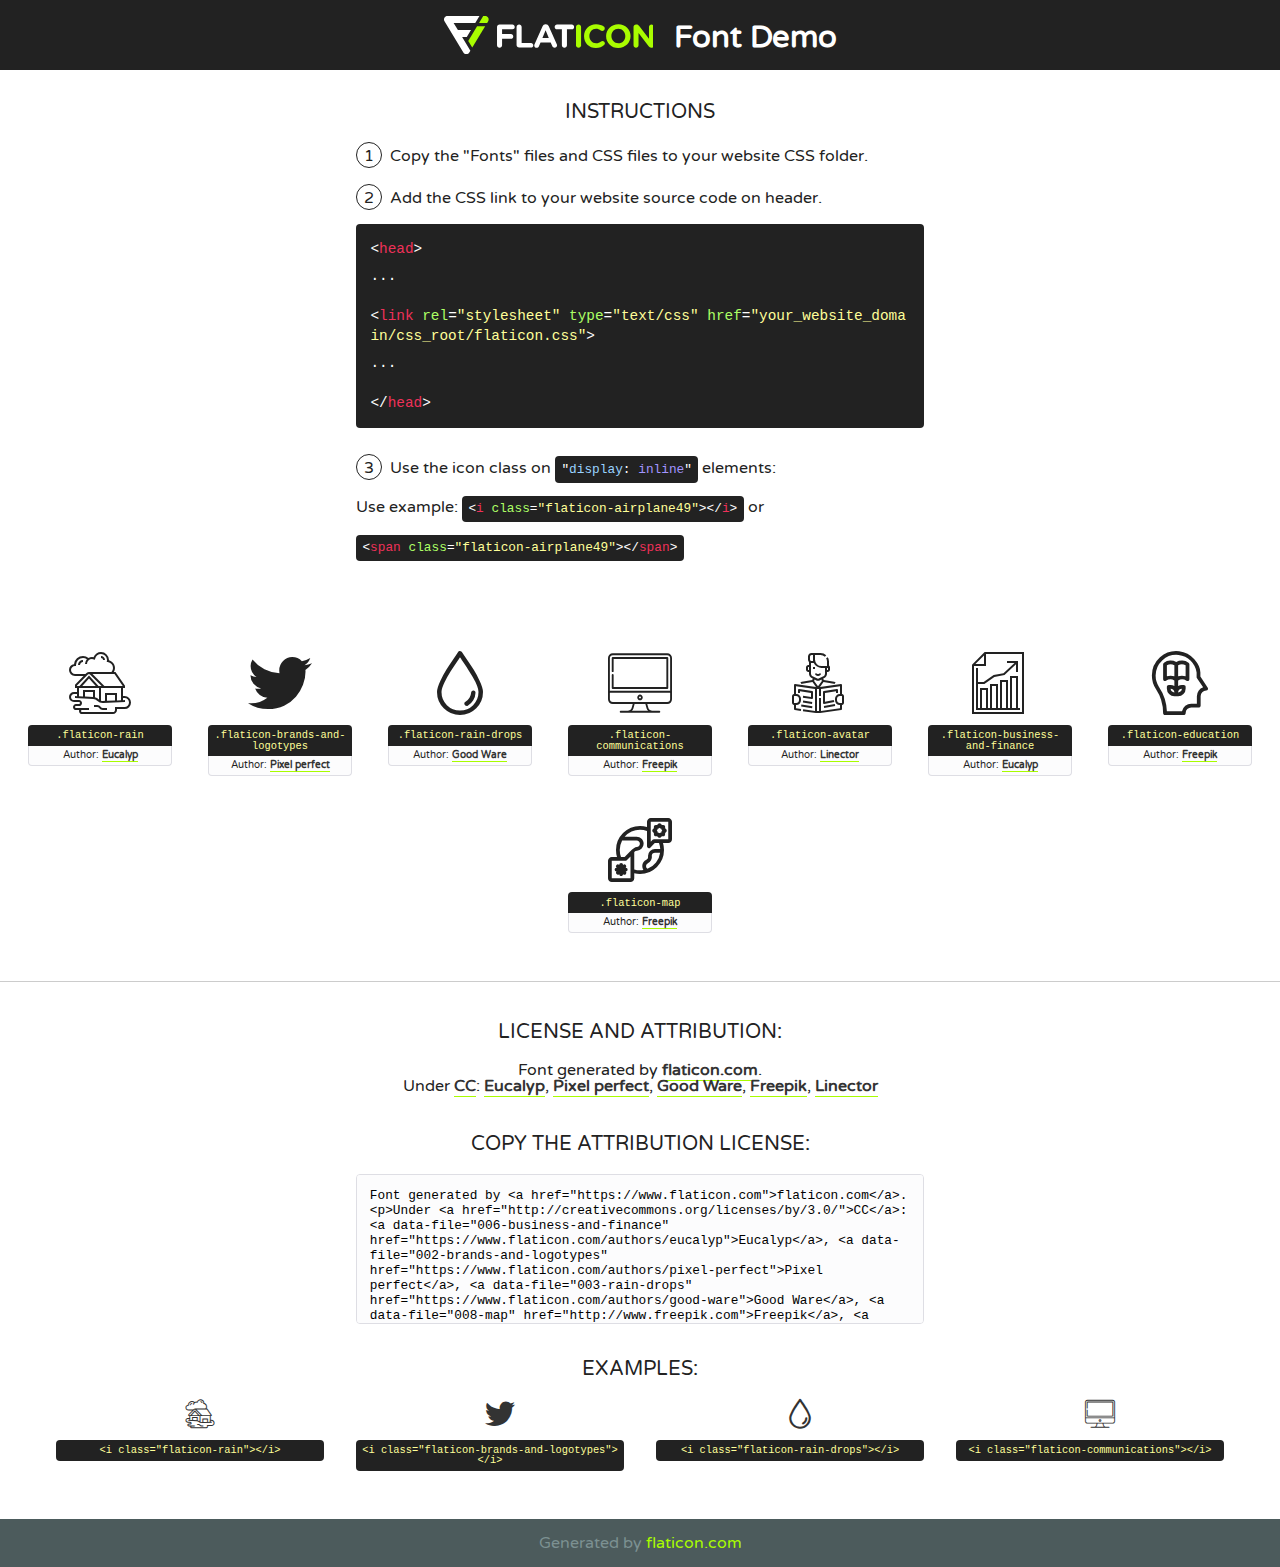
<file: images/my-icons-collection/font/flaticon.html>
<!DOCTYPE html>
<!--
  Flaticon icon font: Flaticon
  Creation date: 19/05/2020 19:05
-->
<html>
<!DOCTYPE html>
<html>

<head>
    <title>Flaticon WebFont</title>
    <link href="http://fonts.googleapis.com/css?family=Varela+Round" rel="stylesheet" type="text/css" />
    <link rel="stylesheet" type="text/css" href="flaticon.css">
    <meta charset="UTF-8">
    <style>
    html, body, div, span, applet, object, iframe,
    h1, h2, h3, h4, h5, h6, p, blockquote, pre,
    a, abbr, acronym, address, big, cite, code,
    del, dfn, em, img, ins, kbd, q, s, samp,
    small, strike, strong, sub, sup, tt, var,
    b, u, i, center,
    dl, dt, dd, ol, ul, li,
    fieldset, form, label, legend,
    table, caption, tbody, tfoot, thead, tr, th, td,
    article, aside, canvas, details, embed, 
    figure, figcaption, footer, header, hgroup, 
    menu, nav, output, ruby, section, summary,
    time, mark, audio, video {
        margin: 0;
        padding: 0;
        border: 0;
        font-size: 100%;
        font: inherit;
        vertical-align: baseline;
    }
    /* HTML5 display-role reset for older browsers */
    article, aside, details, figcaption, figure, 
    footer, header, hgroup, menu, nav, section {
        display: block;
    }
    body {
        line-height: 1;
    }
    ol, ul {
        list-style: none;
    }
    blockquote, q {
        quotes: none;
    }
    blockquote:before, blockquote:after,
    q:before, q:after {
        content: '';
        content: none;
    }
    table {
        border-collapse: collapse;
        border-spacing: 0;
    }
    body {
        font-family: 'Varela Round', Helvetica, Arial, sans-serif;
        font-size: 16px;
        color: #222;
    }
    a {
        color: #333;
        border-bottom: 1px solid #a9fd00;
        font-weight: bold;
        text-decoration: none;
    }
    * {
        -moz-box-sizing: border-box;
        -webkit-box-sizing: border-box;
        box-sizing: border-box;
        margin: 0;
        padding: 0;
    }
    [class^="flaticon-"]:before, [class*=" flaticon-"]:before, [class^="flaticon-"]:after, [class*=" flaticon-"]:after {
        font-family: Flaticon;
        font-size: 30px;
        font-style: normal;
        margin-left: 20px;
        color: #333;
    }
    .wrapper {
        max-width: 600px;
        margin: auto;
        padding: 0 1em;
    }
    .title {
        font-size: 1.25em;
        text-align: center;
        margin-bottom: 1em;
        text-transform: uppercase;
    }
    header {
        text-align: center;
        background-color: #222;
        color: #fff;
        padding: 1em;
    }
    header .logo {
        width: 210px;
        height: 38px;
        display: inline-block;
        vertical-align: middle;
        margin-right: 1em;
        border: none;
    }
    header strong {
        font-size: 1.95em;
        font-weight: bold;
        vertical-align: middle;
        margin-top: 5px;
        display: inline-block;
    }
    .demo {
        margin: 2em auto;
        line-height: 1.25em;
    }
    .demo ul li {
        margin-bottom: 1em;
    }
    .demo ul li .num {
        color: #222;
        border-radius: 20px;
        display: inline-block;
        width: 26px;
        padding: 3px;
        height: 26px;
        text-align: center;
        margin-right: 0.5em;
        border: 1px solid #222;
    }
    .demo ul li code {
        background-color: #222;
        border-radius: 4px;
        padding: 0.25em 0.5em;
        display: inline-block;
        color: #fff;
        font-family: Consolas,Monaco,Lucida Console,Liberation Mono,DejaVu Sans Mono,Bitstream Vera Sans Mono,Courier New, monospace;
        font-weight: lighter;
        margin-top: 1em;
        font-size: 0.8em;
        word-break: break-all;
    }
    .demo ul li code.big {
        padding: 1em;
        font-size: 0.9em;
    }
    .demo ul li code .red {
        color: #EF3159;
    }
    .demo ul li code .green {
        color: #ACFF65;
    }
    .demo ul li code .yellow {
        color: #FFFF99;
    }
    .demo ul li code .blue {
        color: #99D3FF;
    }
    .demo ul li code .purple {
        color: #A295FF;
    }
    .demo ul li code .dots {
        margin-top: 0.5em;
        display: block;
    }
    #glyphs {
        border-bottom: 1px solid #ccc;
        padding: 2em 0;
        text-align: center;
    }
    .glyph {
        display: inline-block;
        width: 9em;
        margin: 1em;
        text-align: center;
        vertical-align: top;
        background: #FFF;
    }
    .glyph .glyph-icon {
        padding: 10px;
        display: block;
        font-family:"Flaticon";
        font-size: 64px;
        line-height: 1;
    }
    .glyph .glyph-icon:before {
        font-size: 64px;
        color: #222;
        margin-left: 0;
    }
    .class-name {
        font-size: 0.65em;
        background-color: #222;
        color: #fff;
        border-radius: 4px 4px 0 0;
        padding: 0.5em;
        color: #FFFF99;
        font-family: Consolas,Monaco,Lucida Console,Liberation Mono,DejaVu Sans Mono,Bitstream Vera Sans Mono,Courier New, monospace;
    }
    .author-name {
        font-size: 0.6em;
        background-color: #fcfcfd;
        border: 1px solid #DEDEE4;
        border-top: 0;
        border-radius: 0 0 4px 4px;
        padding: 0.5em;
    }
    .class-name:last-child {
        font-size: 10px;
        color:#888;
    }
    .class-name:last-child a {
        font-size: 10px;
        color:#555;
    }
    .class-name:last-child a:hover {
        color:#a9fd00;
    }
    .glyph > input {
        display: block;
        width: 100px;
        margin: 5px auto;
        text-align: center;
        font-size: 12px;
        cursor: text;
    }
    .glyph > input.icon-input {
        font-family:"Flaticon";
        font-size: 16px;
        margin-bottom: 10px;
    }
    .attribution .title {
        margin-top: 2em;
    }
    .attribution textarea {
        background-color: #fcfcfd;
        padding: 1em;
        border: none;
        box-shadow: none;
        border: 1px solid #DEDEE4;
        border-radius: 4px;
        resize: none;
        width: 100%;
        height: 150px;
        font-size: 0.8em;
        font-family: Consolas,Monaco,Lucida Console,Liberation Mono,DejaVu Sans Mono,Bitstream Vera Sans Mono,Courier New, monospace;
        -webkit-appearance: none;
    }
    .iconsuse {
        margin: 2em auto;
        text-align: center;
        max-width: 1200px;
    }
    .iconsuse:after {
        content: '';
        display: table;
        clear: both;
    }
    .iconsuse .image {
        float: left;
        width: 25%;
        padding: 0 1em;
    }
    .iconsuse .image p {
        margin-bottom: 1em;
    }
    .iconsuse .image span {
        display: block;
        font-size: 0.65em;
        background-color: #222;
        color: #fff;
        border-radius: 4px;
        padding: 0.5em;
        color: #FFFF99;
        margin-top: 1em;
        font-family: Consolas,Monaco,Lucida Console,Liberation Mono,DejaVu Sans Mono,Bitstream Vera Sans Mono,Courier New, monospace;
    }
    #footer {
        text-align: center;
        background-color: #4C5B5C;
        color: #7c9192;
        padding: 1em;
    }
    #footer a {
        border: none;
        color: #a9fd00;
        font-weight: normal;
    }
    @media (max-width: 960px) {
        .iconsuse .image {
            width: 50%;
        }
    }
    @media (max-width: 560px) {
        .iconsuse .image {
            width: 100%;
        }
    }
    </style>
</head>

<body class="characters-off">

    <header>
        <a href="https://www.flaticon.com" target="_blank" class="logo">
            <svg version="1.1" xmlns="http://www.w3.org/2000/svg" xmlns:xlink="http://www.w3.org/1999/xlink" xmlns:a="http://ns.adobe.com/AdobeSVGViewerExtensions/3.0/" viewBox="0 0 560.875 102.036" enable-background="new 0 0 560.875 102.036" xml:space="preserve">
                <defs>
                </defs>
                <g>
                    <g class="letters">
                        <path fill="#ffffff" d="M141.596,29.675c0-3.777,2.985-6.767,6.764-6.767h34.438c3.426,0,6.15,2.728,6.15,6.15
                        c0,3.43-2.724,6.149-6.15,6.149h-27.674v13.091h23.719c3.429,0,6.151,2.724,6.151,6.15c0,3.43-2.723,6.149-6.151,6.149h-23.719
                        v17.574c0,3.773-2.986,6.761-6.764,6.761c-3.779,0-6.764-2.989-6.764-6.761V29.675z"></path>
                        <path fill="#ffffff" d="M193.844,29.149c0-3.781,2.985-6.767,6.764-6.767c3.776,0,6.763,2.985,6.763,6.767v42.957h25.039
                        c3.426,0,6.149,2.726,6.149,6.153c0,3.425-2.723,6.15-6.149,6.15h-31.802c-3.779,0-6.764-2.986-6.764-6.768V29.149z"></path>
                        <path fill="#ffffff" d="M241.891,75.71l21.438-48.407c1.492-3.341,4.215-5.357,7.906-5.357h0.792
                        c3.686,0,6.323,2.017,7.815,5.357l21.439,48.407c0.436,0.967,0.701,1.845,0.701,2.723c0,3.602-2.809,6.501-6.414,6.501
                        c-3.161,0-5.269-1.845-6.499-4.655l-4.132-9.661h-27.059l-4.301,10.102c-1.144,2.631-3.426,4.214-6.237,4.214
                        c-3.517,0-6.24-2.81-6.24-6.325C241.1,77.64,241.451,76.677,241.891,75.71z M279.932,58.666l-8.521-20.297l-8.526,20.297H279.932
                        z"></path>
                        <path fill="#ffffff" d="M314.864,35.387H301.86c-3.429,0-6.239-2.813-6.239-6.238c0-3.429,2.811-6.24,6.239-6.24h39.533
                        c3.426,0,6.237,2.811,6.237,6.24c0,3.425-2.811,6.238-6.237,6.238h-13.001v42.785c0,3.773-2.99,6.761-6.764,6.761
                        c-3.779,0-6.764-2.989-6.764-6.761V35.387z"></path>
                        <path fill="#A9FD00" d="M352.615,29.149c0-3.781,2.985-6.767,6.767-6.767c3.774,0,6.761,2.985,6.761,6.767v49.024
                        c0,3.773-2.987,6.761-6.761,6.761c-3.781,0-6.767-2.989-6.767-6.761V29.149z"></path>
                        <path fill="#A9FD00" d="M374.132,53.836v-0.179c0-17.481,13.178-31.801,32.065-31.801c9.22,0,15.459,2.458,20.557,6.238
                        c1.402,1.054,2.637,2.985,2.637,5.357c0,3.692-2.985,6.59-6.681,6.59c-1.845,0-3.071-0.702-4.044-1.319
                        c-3.776-2.813-7.729-4.393-12.562-4.393c-10.364,0-17.831,8.611-17.831,19.154v0.173c0,10.542,7.291,19.329,17.831,19.329
                        c5.715,0,9.492-1.756,13.359-4.834c1.049-0.874,2.458-1.491,4.039-1.491c3.429,0,6.325,2.813,6.325,6.236
                        c0,2.106-1.056,3.78-2.282,4.834c-5.539,4.834-12.036,7.733-21.878,7.733C387.572,85.464,374.132,71.493,374.132,53.836z"></path>
                        <path fill="#A9FD00" d="M433.009,53.836v-0.179c0-17.481,13.79-31.801,32.766-31.801c18.981,0,32.592,14.143,32.592,31.628v0.173
                        c0,17.483-13.785,31.807-32.769,31.807C446.625,85.464,433.009,71.32,433.009,53.836z M484.224,53.836v-0.179
                        c0-10.539-7.725-19.326-18.626-19.326c-10.893,0-18.449,8.611-18.449,19.154v0.173c0,10.542,7.73,19.329,18.626,19.329
                        C476.676,72.986,484.224,64.378,484.224,53.836z"></path>
                        <path fill="#A9FD00" d="M506.233,29.321c0-3.774,2.99-6.763,6.767-6.763h1.401c3.252,0,5.183,1.583,7.029,3.953l26.093,34.265
                        V29.059c0-3.692,2.99-6.677,6.681-6.677c3.683,0,6.671,2.985,6.671,6.677v48.934c0,3.78-2.987,6.765-6.764,6.765h-0.436
                        c-3.257,0-5.188-1.581-7.034-3.953l-27.056-35.492v32.944c0,3.687-2.985,6.676-6.678,6.676c-3.683,0-6.673-2.989-6.673-6.676
                        V29.321z"></path>
                    </g>
                    <g class="insignia">
                        <path fill="#ffffff" d="M48.372,56.137h12.517l11.156-18.537H37.186L25.688,18.539h57.825L94.668,0H9.271
                        C5.925,0,2.842,1.801,1.198,4.716c-1.644,2.907-1.593,6.482,0.134,9.343l50.38,83.501c1.678,2.781,4.689,4.476,7.938,4.476
                        c3.246,0,6.257-1.695,7.935-4.476l2.898-4.804L48.372,56.137z"></path>
                        <g class="i">
                            <path fill="#A9FD00" d="M93.575,18.539h0.031v0.004l21.652,0.004l2.705-4.488c1.727-2.861,1.778-6.436,0.133-9.343
                            C116.454,1.801,113.371,0,110.026,0h-5.294L93.575,18.539z"></path>
                            <polygon fill="#A9FD00" points="88.291,27.356 64.725,66.486 75.519,84.404 109.942,27.356"></polygon>
                        </g>
                    </g>
                </g>
            </svg>
        </a>
        <strong>Font Demo</strong>
    </header>


    <section class="demo wrapper">

        <p class="title">Instructions</p>

        <ul>
            <li>
                <span class="num">1</span>Copy the "Fonts" files and CSS files to your website CSS folder.
            </li>
            <li>
                <span class="num">2</span>Add the CSS link to your website source code on header.
                <code class="big">
                    &lt;<span class="red">head</span>&gt;
                    <br/><span class="dots">...</span>
                    <br/>&lt;<span class="red">link</span> <span class="green">rel</span>=<span class="yellow">"stylesheet"</span> <span class="green">type</span>=<span class="yellow">"text/css"</span> <span class="green">href</span>=<span class="yellow">"your_website_domain/css_root/flaticon.css"</span>&gt;
                    <br/><span class="dots">...</span>
                    <br/>&lt;/<span class="red">head</span>&gt;
                </code>
            </li>

            <li>
                <p>
                    <span class="num">3</span>Use the icon class on <code>"<span class="blue">display</span>:<span class="purple"> inline</span>"</code> elements:
                    <br />
                    Use example: <code>&lt;<span class="red">i</span> <span class="green">class</span>=<span class="yellow">&quot;flaticon-airplane49&quot;</span>&gt;&lt;/<span class="red">i</span>&gt;</code> or <code>&lt;<span class="red">span</span> <span class="green">class</span>=<span class="yellow">&quot;flaticon-airplane49&quot;</span>&gt;&lt;/<span class="red">span</span>&gt;</code>
            </li>
        </ul>

    </section>




   <section id="glyphs">          
    
      
        <div class="glyph"><div class="glyph-icon flaticon-rain"></div>
            <div class="class-name">.flaticon-rain</div>
            <div class="author-name">Author: <a data-file="001-rain" href="https://www.flaticon.com/authors/eucalyp">Eucalyp</a> </div> 
        </div>        
        
        <div class="glyph"><div class="glyph-icon flaticon-brands-and-logotypes"></div>
            <div class="class-name">.flaticon-brands-and-logotypes</div>
            <div class="author-name">Author: <a data-file="002-brands-and-logotypes" href="https://www.flaticon.com/authors/pixel-perfect">Pixel perfect</a> </div> 
        </div>        
        
        <div class="glyph"><div class="glyph-icon flaticon-rain-drops"></div>
            <div class="class-name">.flaticon-rain-drops</div>
            <div class="author-name">Author: <a data-file="003-rain-drops" href="https://www.flaticon.com/authors/good-ware">Good Ware</a> </div> 
        </div>        
        
        <div class="glyph"><div class="glyph-icon flaticon-communications"></div>
            <div class="class-name">.flaticon-communications</div>
            <div class="author-name">Author: <a data-file="004-communications" href="http://www.freepik.com">Freepik</a> </div> 
        </div>        
        
        <div class="glyph"><div class="glyph-icon flaticon-avatar"></div>
            <div class="class-name">.flaticon-avatar</div>
            <div class="author-name">Author: <a data-file="005-avatar" href="https://www.flaticon.com/authors/linector">Linector</a> </div> 
        </div>        
        
        <div class="glyph"><div class="glyph-icon flaticon-business-and-finance"></div>
            <div class="class-name">.flaticon-business-and-finance</div>
            <div class="author-name">Author: <a data-file="006-business-and-finance" href="https://www.flaticon.com/authors/eucalyp">Eucalyp</a> </div> 
        </div>        
        
        <div class="glyph"><div class="glyph-icon flaticon-education"></div>
            <div class="class-name">.flaticon-education</div>
            <div class="author-name">Author: <a data-file="007-education" href="http://www.freepik.com">Freepik</a> </div> 
        </div>        
        
        <div class="glyph"><div class="glyph-icon flaticon-map"></div>
            <div class="class-name">.flaticon-map</div>
            <div class="author-name">Author: <a data-file="008-map" href="http://www.freepik.com">Freepik</a> </div> 
        </div>        
        

    </section>



    <section class="attribution wrapper"   style="text-align:center;">

      <div class="title">License and attribution:</div><div class="attrDiv">Font generated by <a href="https://www.flaticon.com">flaticon.com</a>. <div><p>Under <a href="http://creativecommons.org/licenses/by/3.0/">CC</a>: <a data-file="006-business-and-finance" href="https://www.flaticon.com/authors/eucalyp">Eucalyp</a>, <a data-file="002-brands-and-logotypes" href="https://www.flaticon.com/authors/pixel-perfect">Pixel perfect</a>, <a data-file="003-rain-drops" href="https://www.flaticon.com/authors/good-ware">Good Ware</a>, <a data-file="008-map" href="http://www.freepik.com">Freepik</a>, <a data-file="005-avatar" href="https://www.flaticon.com/authors/linector">Linector</a></p>  </div>
      </div>
      <div class="title">Copy the Attribution License:</div>

    <textarea onclick="this.focus();this.select();">Font generated by &lt;a href=&quot;https://www.flaticon.com&quot;&gt;flaticon.com&lt;/a&gt;. <p>Under <a href="http://creativecommons.org/licenses/by/3.0/">CC</a>: <a data-file="006-business-and-finance" href="https://www.flaticon.com/authors/eucalyp">Eucalyp</a>, <a data-file="002-brands-and-logotypes" href="https://www.flaticon.com/authors/pixel-perfect">Pixel perfect</a>, <a data-file="003-rain-drops" href="https://www.flaticon.com/authors/good-ware">Good Ware</a>, <a data-file="008-map" href="http://www.freepik.com">Freepik</a>, <a data-file="005-avatar" href="https://www.flaticon.com/authors/linector">Linector</a></p>  
     </textarea>

    </section>

    <section class="iconsuse">

          <div class="title">Examples:</div>            
             
            <div class="image">
                <p>
                    <i class="glyph-icon flaticon-rain"></i> 
                    <span>&lt;i class=&quot;flaticon-rain&quot;&gt;&lt;/i&gt;</span>
                </p>
            </div>
            
            <div class="image">
                <p>
                    <i class="glyph-icon flaticon-brands-and-logotypes"></i> 
                    <span>&lt;i class=&quot;flaticon-brands-and-logotypes&quot;&gt;&lt;/i&gt;</span>
                </p>
            </div>
            
            <div class="image">
                <p>
                    <i class="glyph-icon flaticon-rain-drops"></i> 
                    <span>&lt;i class=&quot;flaticon-rain-drops&quot;&gt;&lt;/i&gt;</span>
                </p>
            </div>
            
            <div class="image">
                <p>
                    <i class="glyph-icon flaticon-communications"></i> 
                    <span>&lt;i class=&quot;flaticon-communications&quot;&gt;&lt;/i&gt;</span>
                </p>
            </div>
                       
        </div>
                            
    </section>

<div id="footer">
    <div>Generated by <a href="https://www.flaticon.com">flaticon.com</a>
    </div>
</div>



</body>
</html>
</file>
<file: fonts/flaticon.css>
/*
  	Flaticon icon font: Flaticon
  	Creation date: 21/05/2020 19:52
  	*/

@font-face {
  font-family: "Flaticon";
  src: url("./Flaticon.eot");
  src: url("./Flaticon.eot?#iefix") format("embedded-opentype"),
       url("./Flaticon.woff2") format("woff2"),
       url("./Flaticon.woff") format("woff"),
       url("./Flaticon.ttf") format("truetype"),
       url("./Flaticon.svg#Flaticon") format("svg");
  font-weight: normal;
  font-style: normal;
}

@media screen and (-webkit-min-device-pixel-ratio:0) {
  @font-face {
    font-family: "Flaticon";
    src: url("./Flaticon.svg#Flaticon") format("svg");
  }
}

[class^="flaticon-"]:before, [class*=" flaticon-"]:before,
[class^="flaticon-"]:after, [class*=" flaticon-"]:after {   
  font-family: Flaticon;
        font-size: 20px;
font-style: normal;
margin-left: 20px;
}

.flaticon-rain:before { content: "\f100"; }
.flaticon-brands-and-logotypes:before { content: "\f101"; }
.flaticon-rain-drops:before { content: "\f102"; }
.flaticon-communications:before { content: "\f103"; }
.flaticon-avatar:before { content: "\f104"; }
.flaticon-business-and-finance:before { content: "\f105"; }
.flaticon-education:before { content: "\f106"; }
.flaticon-map:before { content: "\f107"; }
.flaticon-graph:before { content: "\f108"; }
.flaticon-checklist:before { content: "\f109"; }
.flaticon-risk:before { content: "\f10a"; }
</file>
<file: fonts/flaticon/font/flaticon.css>
/*
  	Flaticon icon font: Flaticon
  	Creation date: 07/05/2019 06:52
  	*/

@font-face {
  font-family: "Flaticon";
  src: url("./Flaticon.eot");
  src: url("./Flaticon.eot?#iefix") format("embedded-opentype"),
       url("./Flaticon.woff2") format("woff2"),
       url("./Flaticon.woff") format("woff"),
       url("./Flaticon.ttf") format("truetype"),
       url("./Flaticon.svg#Flaticon") format("svg");
  font-weight: normal;
  font-style: normal;
}

@media screen and (-webkit-min-device-pixel-ratio:0) {
  @font-face {
    font-family: "Flaticon";
    src: url("./Flaticon.svg#Flaticon") format("svg");
  }
}

[class^="flaticon-"]:before, [class*=" flaticon-"]:before,
[class^="flaticon-"]:after, [class*=" flaticon-"]:after {   
  font-family: Flaticon;
        font-size: 20px;
font-style: normal;
margin-left: 20px;
}

.flaticon-server:before { content: "\f100"; }
.flaticon-cloud:before { content: "\f101"; }
.flaticon-cloud-computing:before { content: "\f102"; }
.flaticon-settings:before { content: "\f103"; }
.flaticon-database:before { content: "\f104"; }
.flaticon-life-insurance:before { content: "\f105"; }
.flaticon-customer-service:before { content: "\f106"; }
</file>
<file: images/my-icons-collection/font/flaticon.css>
/*
  	Flaticon icon font: Flaticon
  	Creation date: 19/05/2020 19:05
  	*/

@font-face {
  font-family: "Flaticon";
  src: url("./Flaticon.eot");
  src: url("./Flaticon.eot?#iefix") format("embedded-opentype"),
       url("./Flaticon.woff2") format("woff2"),
       url("./Flaticon.woff") format("woff"),
       url("./Flaticon.ttf") format("truetype"),
       url("./Flaticon.svg#Flaticon") format("svg");
  font-weight: normal;
  font-style: normal;
}

@media screen and (-webkit-min-device-pixel-ratio:0) {
  @font-face {
    font-family: "Flaticon";
    src: url("./Flaticon.svg#Flaticon") format("svg");
  }
}

[class^="flaticon-"]:before, [class*=" flaticon-"]:before,
[class^="flaticon-"]:after, [class*=" flaticon-"]:after {   
  font-family: Flaticon;
        font-size: 20px;
font-style: normal;
margin-left: 20px;
}

.flaticon-rain:before { content: "\f100"; }
.flaticon-brands-and-logotypes:before { content: "\f101"; }
.flaticon-rain-drops:before { content: "\f102"; }
.flaticon-communications:before { content: "\f103"; }
.flaticon-avatar:before { content: "\f104"; }
.flaticon-business-and-finance:before { content: "\f105"; }
.flaticon-education:before { content: "\f106"; }
.flaticon-map:before { content: "\f107"; }
</file>
